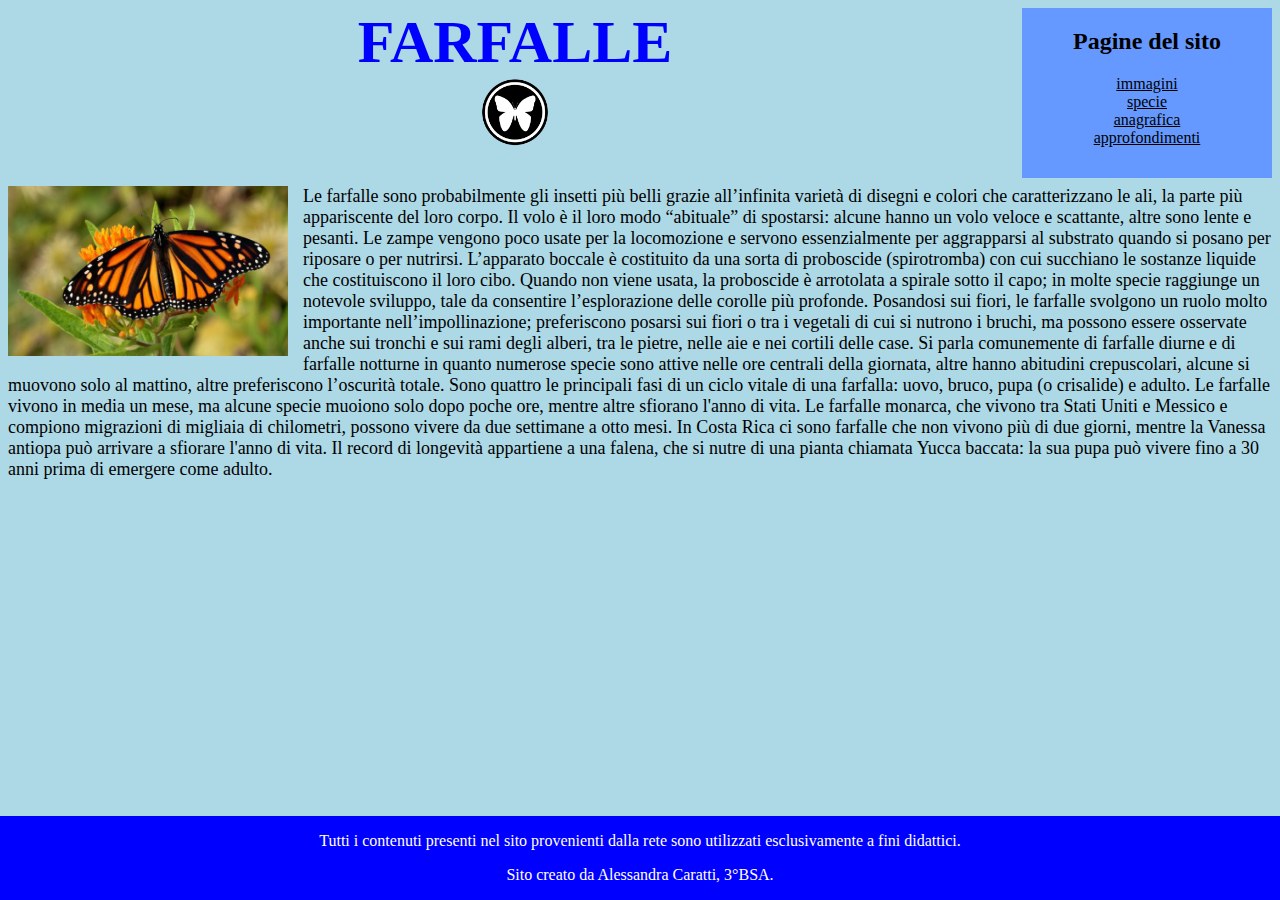
<file: Sito Alessandra Caratti/index.html>
<!DOCTYPE html>
<html>
<head>
	<meta name="viewport" content="width=device-width, initial-scale=1.0">
	<meta charset="utf-8">
	<title>Homepage</title>
	<link rel="stylesheet" href="homepage.css">
</head>
<body>
	<div id="barralaterale">
		<h2 id="titolobarra">Pagine del sito</h2>
		<a id="bottone" href="immagini.html">immagini<br>
		<a id="bottone" href="tabellaspecie.html">specie</a><br>
		<a id="bottone" href="anagrafica.html">anagrafica</a><br>
		<a id="bottone" href="approfondimenti.html">approfondimenti</a><br>
	</div>
	<h1 id="titolo">FARFALLE</h1>
	<img id="logo" src="img/logofarfalla.png">
	<p id="testo"><br>
		<img id="immaginefarfalla" src="img/immaginefarfalla.jpg">
Le farfalle sono probabilmente gli insetti più belli grazie all’infinita varietà di disegni e colori che caratterizzano le ali, la parte più appariscente del loro corpo. Il volo è il loro modo “abituale” di spostarsi: alcune hanno un volo veloce e scattante, altre sono lente e pesanti. Le zampe vengono poco usate per la locomozione e servono essenzialmente per aggrapparsi al substrato quando si posano per riposare o per nutrirsi.

L’apparato boccale è costituito da una sorta di proboscide (spirotromba) con cui succhiano le sostanze liquide che costituiscono il loro cibo. Quando non viene usata, la proboscide è arrotolata a spirale sotto il capo; in molte specie raggiunge un notevole sviluppo, tale da consentire l’esplorazione delle corolle più profonde.

Posandosi sui fiori, le farfalle svolgono un ruolo molto importante nell’impollinazione; preferiscono posarsi sui fiori o tra i vegetali di cui si nutrono i bruchi, ma possono essere osservate anche sui tronchi e sui rami degli alberi, tra le pietre, nelle aie e nei cortili delle case.

Si parla comunemente di farfalle diurne e di farfalle notturne in quanto numerose specie sono attive nelle ore centrali della giornata, altre hanno abitudini crepuscolari, alcune si muovono solo al mattino, altre preferiscono l’oscurità totale.
Sono quattro le principali fasi di un ciclo vitale di una farfalla: uovo, bruco, pupa (o crisalide) e adulto. Le farfalle vivono in media un mese, ma alcune specie muoiono solo dopo poche ore, mentre altre sfiorano l'anno di vita. Le farfalle monarca, che vivono tra Stati Uniti e Messico e compiono migrazioni di migliaia di chilometri, possono vivere da due settimane a otto mesi. In Costa Rica ci sono farfalle che non vivono più di due giorni, mentre la Vanessa antiopa può arrivare a sfiorare l'anno di vita. Il record di longevità appartiene a una falena, che si nutre di una pianta chiamata Yucca baccata: la sua pupa può vivere fino a 30 anni prima di emergere come adulto.
	</p>
	<br><br><br><br><br>
    <footer id="footer">
    <p>Tutti i contenuti presenti nel sito
provenienti dalla rete sono utilizzati esclusivamente a fini didattici.</p>
    <p>Sito creato da Alessandra Caratti, 3°BSA.</p>
    </footer>  
</body>
</html>
</file>
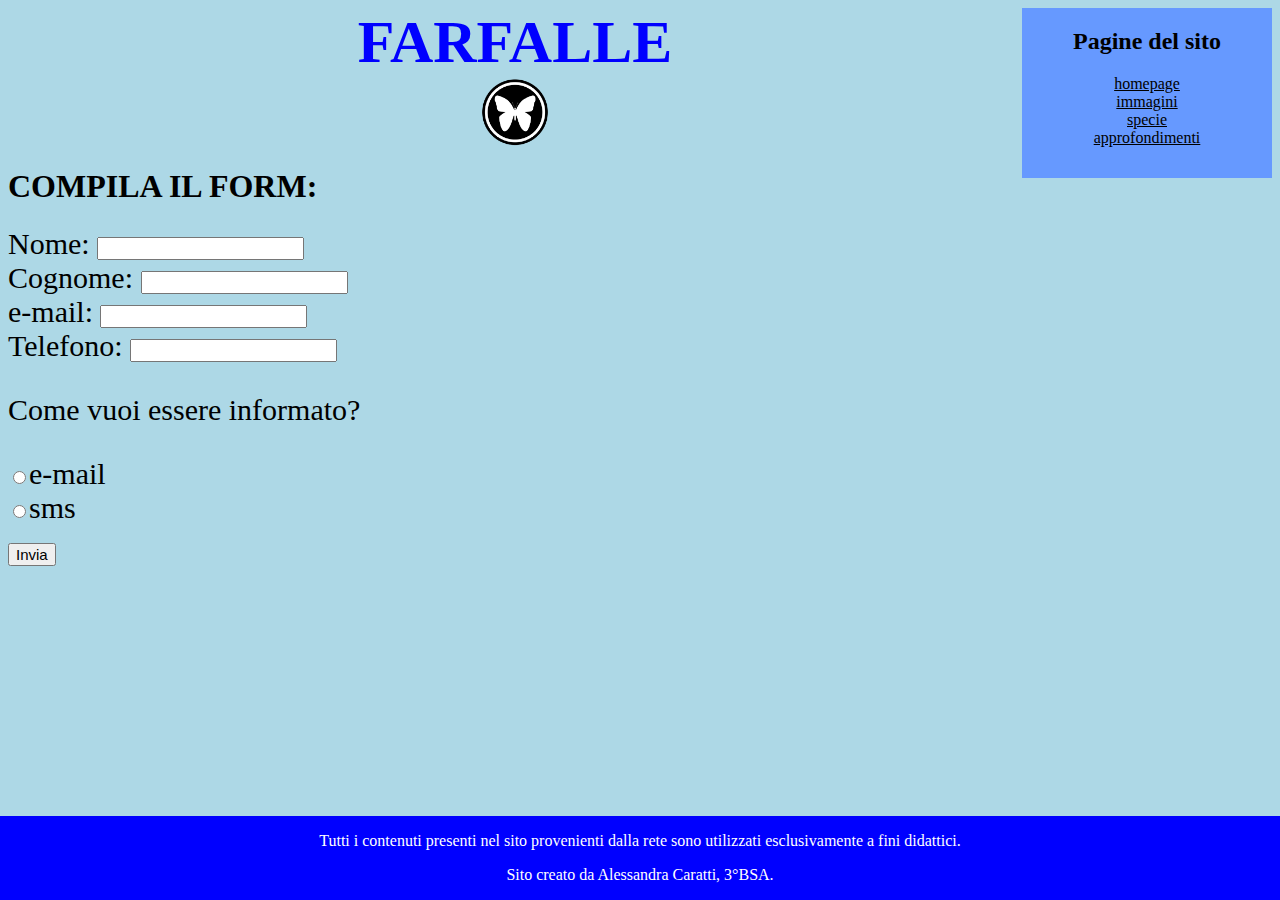
<file: Sito Alessandra Caratti/anagrafica.html>
<!DOCTYPE html>
<html>
<head>
	<meta name="viewport" content="width=device-width, initial-scale=1.0">
	<meta charset="utf-8">
	<title>anagrafica</title>
	<link rel="stylesheet" href="anagrafica.css">
</head>
<body>
	<div id="barralaterale">
		<h2 id="titolobarra">Pagine del sito</h2>
		<a id="bottone" href="index.html">homepage<br>
		<a id="bottone" href="immagini.html">immagini</a><br>
		<a id="bottone" href="tabellaspecie.html">specie</a><br>
		<a id="bottone" href="approfondimenti.html">approfondimenti</a><br>
	</div>
	<h1 id="titolo">FARFALLE</h1>
	<img id="logo" src="img/logofarfalla.png">
	<h1>COMPILA IL FORM:</h1>
	<form id="form">
		<label id="label">Nome: </label>
		<input id="label2" type="text" name="nome"><br>
		<label id="label">Cognome: </label>
		<input id="label2" type="text" name="cognome"><br>
		<label id="label">e-mail: </label>
		<input id="label2" type="text" name="email"><br>
		<label id="label">Telefono: </label>
		<input id="label2" type="text" name="telefono"><br>
		<p id="label">Come vuoi essere informato? </p>
		<input id="label2" type="radio" name="scelta"><label id="label">e-mail</label><br>
		<input id="label2" type="radio" name="scelta"><label id="label">sms</label><br>
	</form><br>
	<a href="paginainvia.html"><button id="label2">Invia</button></a><br><br><br><br><br><br>
    <footer id="footer">
    <p>Tutti i contenuti presenti nel sito
provenienti dalla rete sono utilizzati esclusivamente a fini didattici.</p>
    <p>Sito creato da Alessandra Caratti, 3°BSA.</p>
    </footer>  
</body>
</html>
</file>
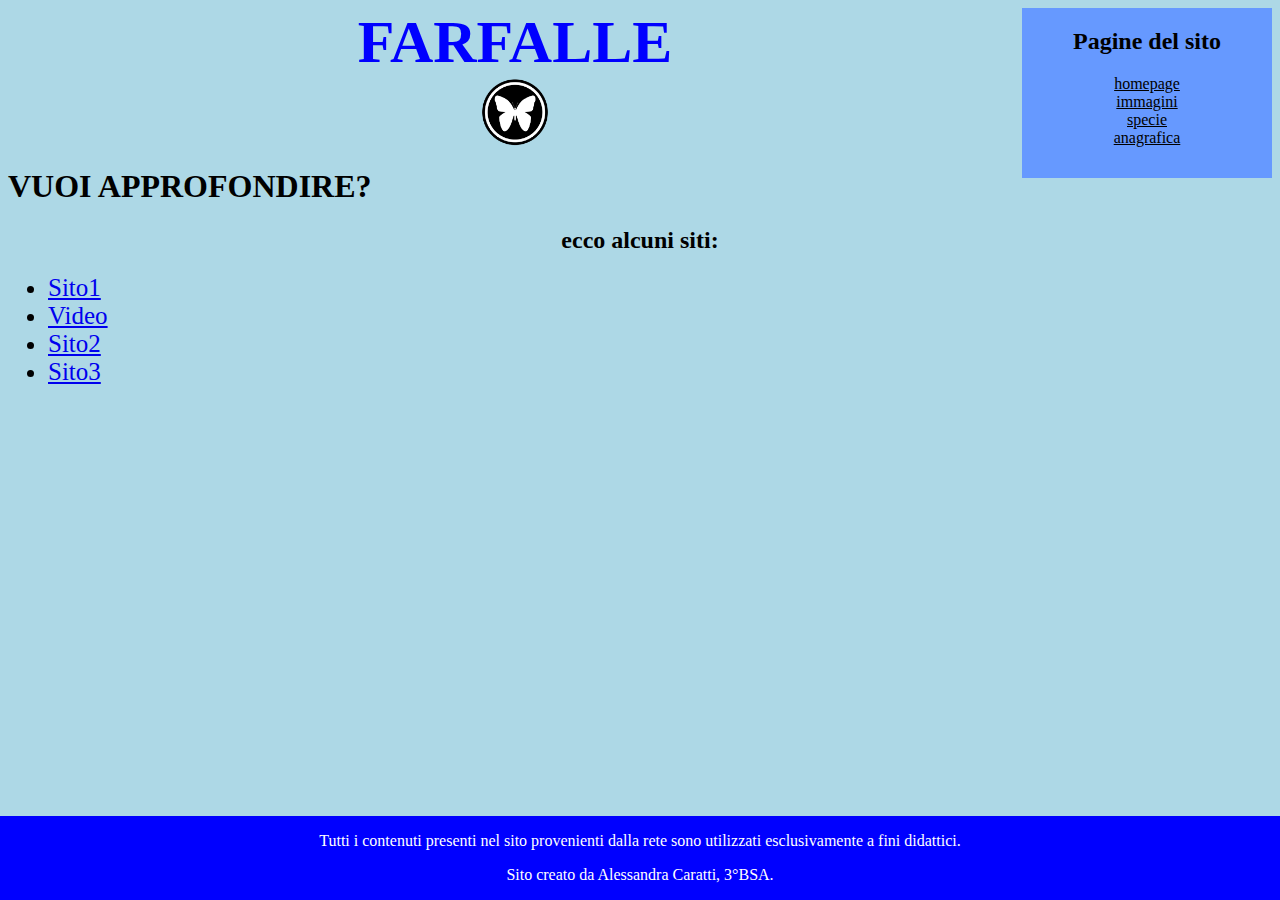
<file: Sito Alessandra Caratti/approfondimenti.html>
<!DOCTYPE html>
<html>
<head>
	<meta name="viewport" content="width=device-width, initial-scale=1.0">
	<meta charset="utf-8">
	<title>approfondimenti</title>
	<link rel="stylesheet" href="approfondimenti.css">
</head>
<body>
	<div id="barralaterale">
		<h2 id="titolobarra">Pagine del sito</h2>
		<a id="bottone" href="index.html">homepage<br>
		<a id="bottone" href="immagini.html">immagini</a><br>
		<a id="bottone" href="tabellaspecie.html">specie</a><br>
		<a id="bottone" href="anagrafica.html">anagrafica</a><br>
	</div>
	<h1 id="titolo">FARFALLE</h1>
	<img id="logo" src="img/logofarfalla.png">
	<h1>VUOI APPROFONDIRE?</h1>
	<h2 id="sottotitolo">ecco alcuni siti:</h2>  
<ul>
    <li id="sito"><a href="https://www.lastampa.it/la-zampa/altri-animali/2017/07/18/news/alla-scoperta-delle-farfalle-22-curiosita-sul-loro-mondo-1.34453430">Sito1</a></li>
    <li id="sito"><a href="https://www.youtube.com/watch?v=ZzqZuNoCapM">Video</a></li>
    <li id="sito"><a href="https://tech.everyeye.it/notizie/vero-farfalle-vivono-giorno-ecco-risposta-scienza-510112.html">Sito2</a></li>
    <li id="sito"><a href="https://it.wikipedia.org/wiki/Lepidoptera#:~:text=I%20lepidotteri%20(Lepidoptera%20Linnaeus%2C%201758,note%20come%20farfalle%20e%20falene.">Sito3</a></li>
</ul><br><br><br><br><br>
    <footer id="footer">
    <p>Tutti i contenuti presenti nel sito
provenienti dalla rete sono utilizzati esclusivamente a fini didattici.</p>
    <p>Sito creato da Alessandra Caratti, 3°BSA.</p>
    </footer>  
</body>
</html>
</file>
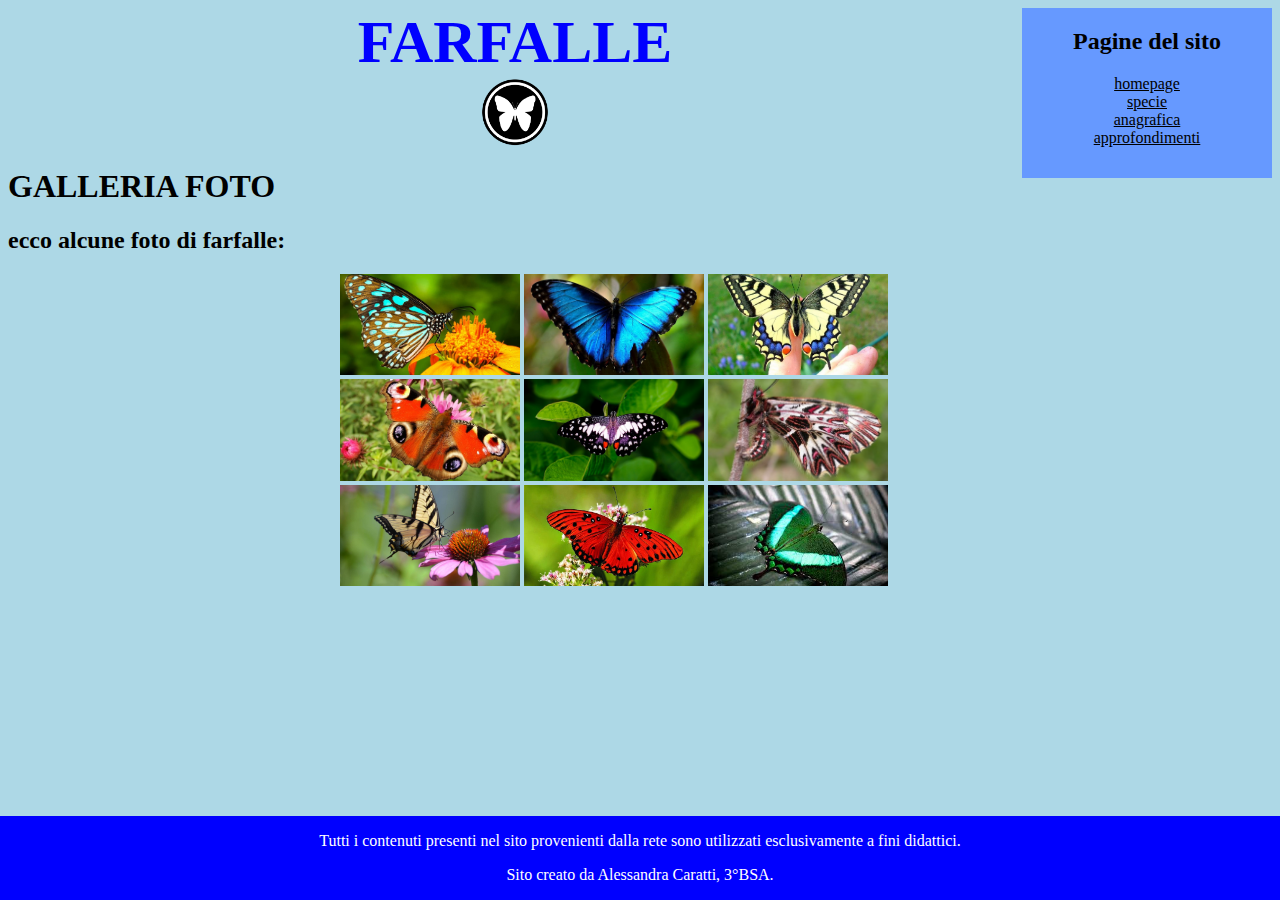
<file: Sito Alessandra Caratti/immagini.html>
<!DOCTYPE html>
<html>
<head>
	<meta name="viewport" content="width=device-width, initial-scale=1.0">
	<meta charset="utf-8">
	<title>immagini</title>
	<link rel="stylesheet" href="immagini.css">
</head>
<body>
	<div id="barralaterale">
		<h2 id="titolobarra">Pagine del sito</h2>
		<a id="bottone" href="index.html">homepage<br>
		<a id="bottone" href="tabellaspecie.html">specie</a><br>
		<a id="bottone" href="anagrafica.html">anagrafica</a><br>
		<a id="bottone" href="approfondimenti.html">approfondimenti</a><br>
	</div>
	<h1 id="titolo">FARFALLE</h1>
	<img id="logo" src="img/logofarfalla.png">
	<h1>GALLERIA FOTO</h1>
	<h2>ecco alcune foto di farfalle:</h2>
	<div id="griglia">                                           
		<img src="img/fotofarfalla1.jpg" class="griglia">
		<img src="img/fotofarfalla2.jpg" class="griglia">
		<img src="img/fotofarfalla3.jpg" class="griglia">
		<img src="img/fotofarfalla4.jpg" class="griglia">
		<img src="img/fotofarfalla5.jpg" class="griglia">
		<img src="img/fotofarfalla6.jpg" class="griglia">
		<img src="img/fotofarfalla7.jpg" class="griglia">
		<img src="img/fotofarfalla8.jpg" class="griglia">
		<img src="img/fotofarfalla9.jpg" class="griglia">
	</div><br><br><br><br><br>
    <footer id="footer">
    <p>Tutti i contenuti presenti nel sito
provenienti dalla rete sono utilizzati esclusivamente a fini didattici.</p>
    <p>Sito creato da Alessandra Caratti, 3°BSA.</p>
    </footer>   
</body>
</html>
</file>
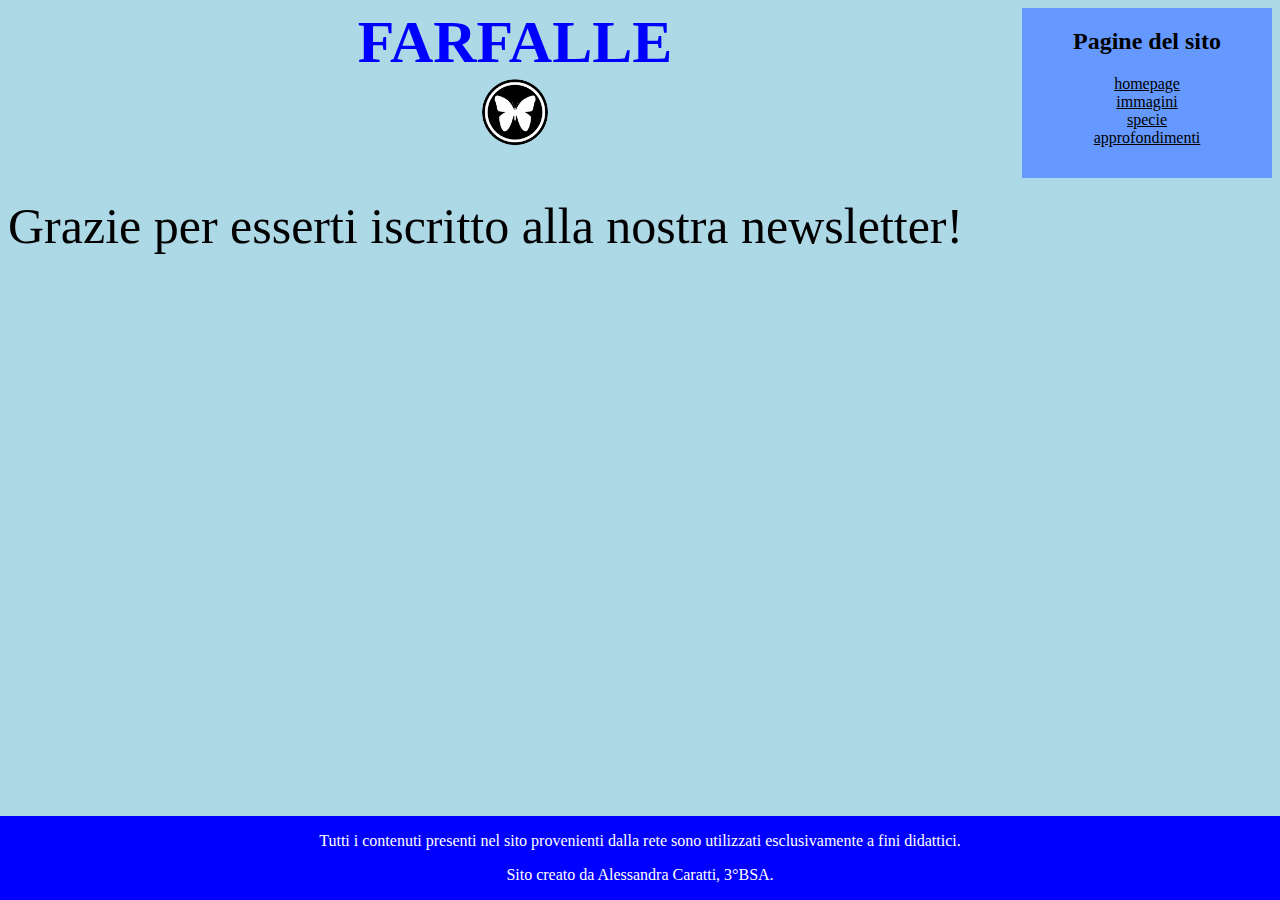
<file: Sito Alessandra Caratti/paginainvia.html>
<!DOCTYPE html>
<html>
<head>
	<meta name="viewport" content="width=device-width, initial-scale=1.0">
	<meta charset="utf-8">
	<title>Pagina di invio</title>
	<link rel="stylesheet" href="paginainvia.css">
</head>
<body>
	<div id="barralaterale">
		<h2 id="titolobarra">Pagine del sito</h2>
		<a id="bottone" href="index.html">homepage<br>
		<a id="bottone" href="immagini.html">immagini</a><br>
		<a id="bottone" href="tabellaspecie.html">specie</a><br>
		<a id="bottone" href="approfondimenti.html">approfondimenti</a><br>
	</div>
	<h1 id="titolo">FARFALLE</h1>
	<img id="logo" src="img/logofarfalla.png">
	<p id="testo">Grazie per esserti iscritto alla nostra newsletter!</p>
	<br><br><br><br>
    <footer id="footer">
    <p>Tutti i contenuti presenti nel sito
provenienti dalla rete sono utilizzati esclusivamente a fini didattici.</p>
    <p>Sito creato da Alessandra Caratti, 3°BSA.</p>
    </footer>  
</body>
</html>
</file>
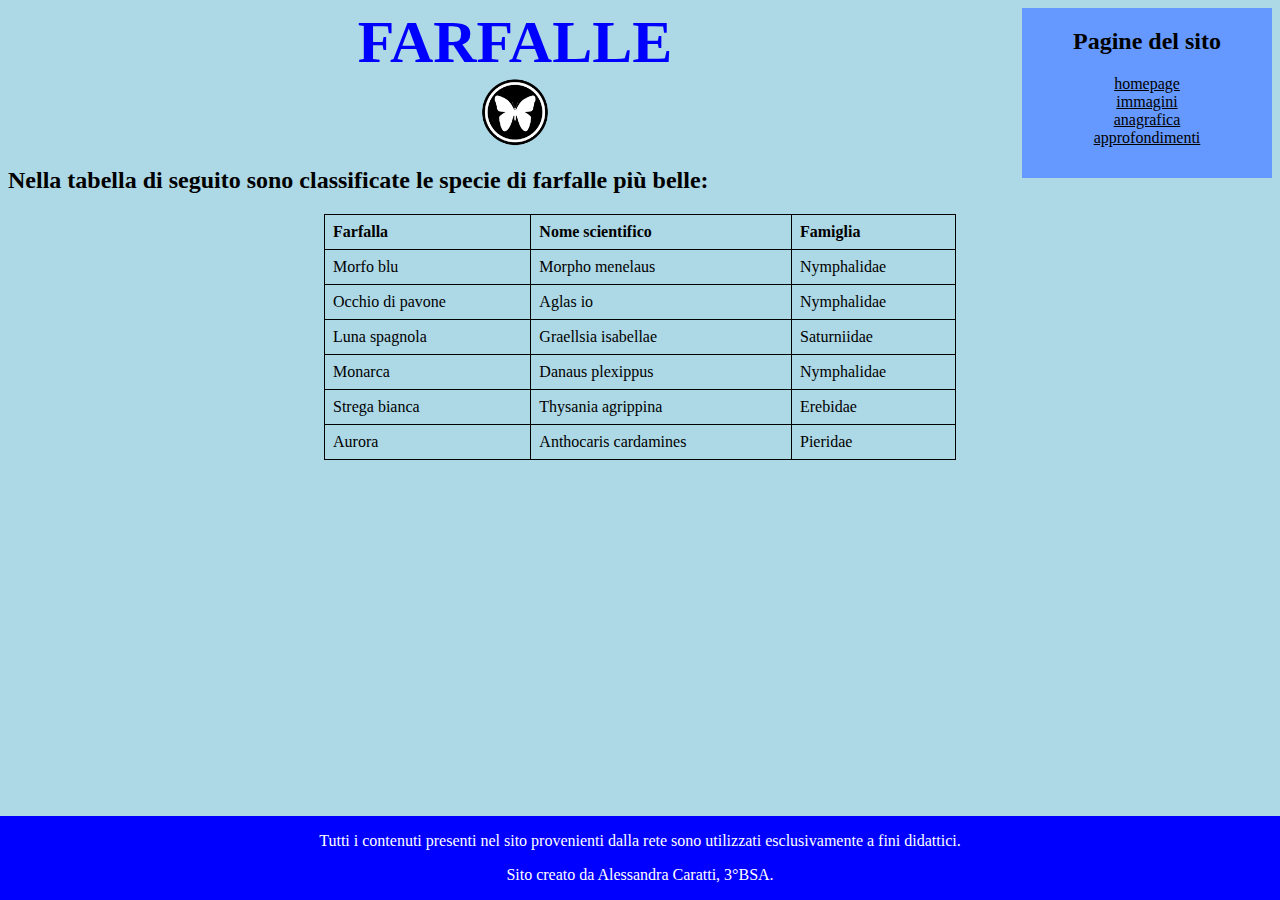
<file: Sito Alessandra Caratti/tabellaspecie.html>
<!DOCTYPE html>
<html>
<head>
	<meta name="viewport" content="width=device-width, initial-scale=1.0">
	<meta charset="utf-8">
	<title>tabellaspecie</title>
	<link rel="stylesheet" href="tabellaspecie.css">
</head>
<body>
	<div id="barralaterale">
		<h2 id="titolobarra">Pagine del sito</h2>
		<a id="bottone" href="index.html">homepage<br>
		<a id="bottone" href="immagini.html">immagini</a><br>
		<a id="bottone" href="anagrafica.html">anagrafica</a><br>
		<a id="bottone" href="approfondimenti.html">approfondimenti</a><br>
	</div>
	<h1 id="titolo">FARFALLE</h1>
	<img id="logo" src="img/logofarfalla.png">
	<h2 id="titolo2">Nella tabella di seguito sono classificate le specie di farfalle più belle:</h2>
	<table id="tabella">
  <tr>                   
    <th id="th">Farfalla</th>
    <th id="th">Nome scientifico</th>
    <th id="th">Famiglia</th>
  </tr>
  <tr>
    <td id="td">Morfo blu</td>
    <td id="td">Morpho menelaus</td>
    <td id="td">Nymphalidae</td>
  </tr>
  <tr>
    <td id="td">Occhio di pavone</td>
    <td id="td">Aglas io</td>
    <td id="td">Nymphalidae</td>
  </tr>
  <tr>
    <td id="td">Luna spagnola</td>
    <td id="td">Graellsia isabellae</td>
    <td id="td">Saturniidae</td>
  </tr>
  <tr>
    <td id="td">Monarca</td>
    <td id="td">Danaus plexippus</td>
    <td id="td">Nymphalidae</td>
  </tr>
  <tr>
    <td id="td">Strega bianca</td>
    <td id="td">Thysania agrippina</td>
    <td id="td">Erebidae</td>
  </tr>
  <tr>
    <td id="td">Aurora</td>
    <td id="td">Anthocaris cardamines</td>
    <td id="td">Pieridae</td>
  </tr>
    </table><br><br><br><br><br>
    <footer id="footer">
    <p>Tutti i contenuti presenti nel sito
provenienti dalla rete sono utilizzati esclusivamente a fini didattici.</p>
    <p>Sito creato da Alessandra Caratti, 3°BSA.</p>
    </footer>  
</body>
</html>
</file>
<file: Sito Alessandra Caratti/homepage.css>
body{
	background-color: lightblue;
}
#titolo{
	font-size: 60px;
	text-align: center;
	color: blue;
	margin-top: 0px;
	margin-bottom: 0px;
}
#logo{
	display: block;
    margin-left: auto;
    margin-right: auto;
 	width: 70px;
	height: 70px;
}
#titolobarra{
	text-align: center;
}
#barralaterale{
	float: right;
	width: 250px;
	height: 170px;
	background-color: #6699ff;
	text-align: center;
}
#bottone{
	color: black;
}
#testo{
	font-size: 18px;
}
#immaginefarfalla{
	width: 280px;
	height: 170px;
	float: left;
	margin-right:15px;
}
#footer{
  text-align: center;
  position: fixed;
  bottom: 0px;
  right: 0px;
  left: 0px;
  background-color: blue;
  color: white;
}
@media only screen and (max-width: 500px) {
  #titolo, #logo, #footer, #barralaterale, #titolobarra, #testo, #immaginefarfalla{
  	width: 100%;
  }
}
</file>
<file: Sito Alessandra Caratti/anagrafica.css>
body{
	background-color: lightblue;
}
#titolo{
	font-size: 60px;
	text-align: center;
	color: blue;
	margin-top: 0px;
	margin-bottom: 0px;
}
#logo{
	display: block;
    margin-left: auto;
    margin-right: auto;
 	width: 70px;
	height: 70px;
}
#label{
	font-size: 30px;
}
#label2{
	font-size: 15px;
}
#titolobarra{
	text-align: center;
}
#barralaterale{
	float: right;
	width: 250px;
	height: 170px;
	background-color: #6699ff;
	text-align: center;
}
#bottone{
	color: black;
}
#footer{
  text-align: center;
  position: fixed;
  bottom: 0px;
  right: 0px;
  left: 0px;
  background-color: blue;
  color: white;
}
@media only screen and (max-width: 500px) {
  #titolo, #logo, #footer, #barralaterale, #titolobarra, #label, #label2{
  	width: 100%;
  }
}
</file>
<file: Sito Alessandra Caratti/approfondimenti.css>
body{
	background-color: lightblue;
}
#titolo{
	font-size: 60px;
	text-align: center;
	color: blue;
	margin-top: 0px;
	margin-bottom: 0px;
}
#logo{
	display: block;
    margin-left: auto;
    margin-right: auto;
 	width: 70px;
	height: 70px;
}
#sottotitolo{
	text-align: center;
}
#titolobarra{
	text-align: center;
}
#barralaterale{
	float: right;
	width: 250px;
	height: 170px;
	background-color: #6699ff;
	text-align: center;
}
#bottone{
	color: black;
}
#sito{
	font-size: 25px;
}
#footer{
  text-align: center;
  position: fixed;
  bottom: 0px;
  right: 0px;
  left: 0px;
  background-color: blue;
  color: white;
}
@media only screen and (max-width: 500px) {
  #titolo, #logo, #footer, #barralaterale, #titolobarra, #sottotitolo, #sito{
  	width: 100%;
  }
}
</file>
<file: Sito Alessandra Caratti/immagini.css>
body{
	background-color: lightblue;
}
#titolo{
	font-size: 60px;
	text-align: center;
	color: blue;
	margin-top: 0px;
	margin-bottom: 0px;
}
#logo{
	display: block;
    margin-left: auto;
    margin-right: auto;
 	width: 70px;
	height: 70px;
}
#titolobarra{
	text-align: center;
}
#barralaterale{
	float: right;
	width: 250px;
	height: 170px;
	background-color: #6699ff;
	text-align: center;
}
#bottone{
	color: black;
}
#griglia{
	margin: 0px auto auto auto;
	width: 600px;
}
img.griglia{
	width: 180px;
}
#footer{
  text-align: center;
  position: fixed;
  bottom: 0px;
  right: 0px;
  left: 0px;
  background-color: blue;
  color: white;
}
@media only screen and (max-width: 500px) {
  #titolo, #logo, #footer, #barralaterale, #titolobarra, #griglia, img.griglia{
  	width: 100%;
  }
}
</file>
<file: Sito Alessandra Caratti/paginainvia.css>
body{
	background-color: lightblue;
}
#titolo{
	font-size: 60px;
	text-align: center;
	color: blue;
	margin-top: 0px;
	margin-bottom: 0px;
}
#logo{
	display: block;
    margin-left: auto;
    margin-right: auto;
 	width: 70px;
	height: 70px;
}
#titolobarra{
	text-align: center;
}
#barralaterale{
	float: right;
	width: 250px;
	height: 170px;
	background-color: #6699ff;
	text-align: center;
}
#bottone{
	color: black;
}
#testo{
	font-size: 50px;
}
#footer{
  text-align: center;
  position: fixed;
  bottom: 0px;
  right: 0px;
  left: 0px;
  background-color: blue;
  color: white;
}
@media only screen and (max-width: 500px) {
  #titolo, #logo, #footer, #barralaterale, #titolobarra, #testo{
  	width: 100%;
  }
}
</file>
<file: Sito Alessandra Caratti/tabellaspecie.css>
body{
	background-color: lightblue;
}
#titolo{
	font-size: 60px;
	text-align: center;
	color: blue;
	margin-top: 0px;
	margin-bottom: 0px;
}
#logo{
	display: block;
    margin-left: auto;
    margin-right: auto;
 	width: 70px;
	height: 70px;
}
#titolobarra{
	text-align: center;
}
#barralaterale{
	float: right;
	width: 250px;
	height: 170px;
	background-color: #6699ff;
	text-align: center;
}
#bottone{
	color: black;
}
#tabella{
	width: 50%;
	border-collapse: collapse;
	border: 1px solid black;
	margin: 0px auto auto auto;
}
#td{
    text-align: left;
    padding: 8px;
    border: 1px solid black;
}
#th{
    text-align: left;
    padding: 8px;
    border: 1px solid black;
}
#footer{
  text-align: center;
  position: fixed;
  bottom: 0px;
  right: 0px;
  left: 0px;
  background-color: blue;
  color: white;
}
@media only screen and (max-width: 500px) {
  #titolo, #logo, #footer, #barralaterale, #titolobarra, #tabella, #td, #th{
  	width: 100%;
  }
}
</file>
